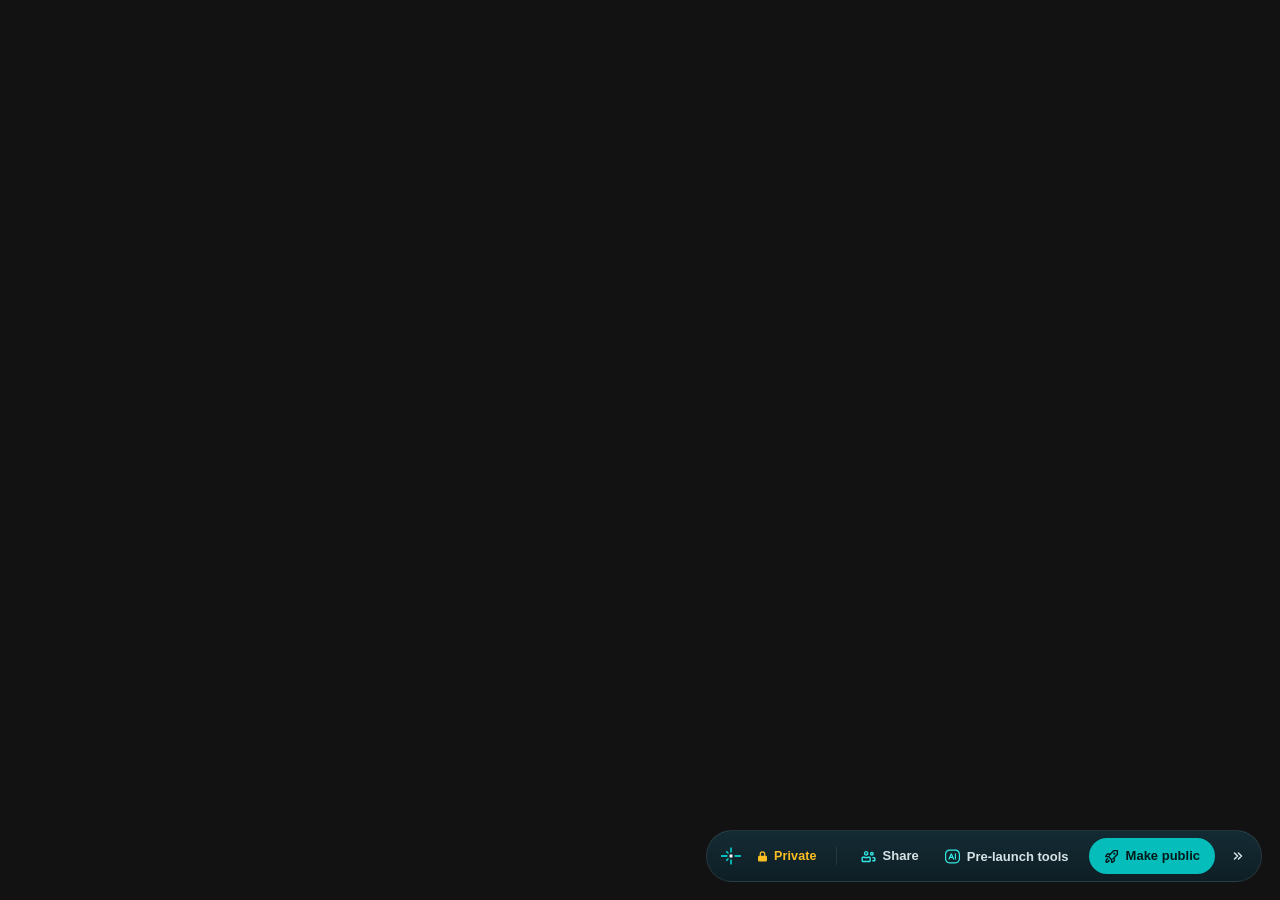
<file: firxium_files/a_luEO.htm>
<!DOCTYPE html>
<html data-mbtss-nonce="8ntmk3lgcu8eray8cmr72jg6e6lkbydxykdzg97afi" style="--nl-vw: 1920px; --nl-vh: 683px;"><head>
<meta http-equiv="content-type" content="text/html; charset=UTF-8"><meta charset="utf-8"><meta name="color-scheme" content="dark"><style>
    :root{--nl-vw:1920px;--nl-vh:1007px}
    *{box-sizing:border-box}
    html,body{margin:0;padding:0;background:transparent;overflow:hidden}
    body{display:flex;align-items:flex-end;justify-content:flex-end;height:100vh;
      padding:8px 18px 18px 8px;
      font-family:-apple-system,BlinkMacSystemFont,'Segoe UI',Roboto,Helvetica,Arial,sans-serif;font-size:14px;line-height:1.5;color:#f4f9f9;-webkit-font-smoothing:antialiased}
    .nl-wrap{display:flex;flex-direction:column;align-items:flex-end;gap:10px;width:max-content;max-width:calc(var(--nl-vw,100vw) - 26px)}
    button{font-family:inherit;cursor:pointer}
    :focus-visible{outline:2px solid #32e6e2;outline-offset:2px;border-radius:6px}
    .nl-icon-btn{position:relative;flex:none;width:30px;height:30px;display:inline-flex;align-items:center;justify-content:center;border-radius:8px;border:1px solid transparent;background:transparent;color:#d5e3e6;transition:background .15s ease,color .15s ease}
    .nl-icon-btn:hover{background:rgba(255,255,255,0.08);color:#f4f9f9}
    .nl-tap::after{content:"";position:absolute;top:50%;left:50%;transform:translate(-50%,-50%);
      width:max(100%,44px);height:max(100%,44px)}
    @keyframes nl-rise{from{opacity:0;transform:translateY(10px) scale(.97)}to{opacity:1;transform:none}}
    @media (prefers-reduced-motion:reduce){*{animation-duration:.01ms!important;transition:none!important}}
  
      .nl-popover{display:none;width:min(320px,calc(var(--nl-vw,100vw) - 26px));max-height:calc(var(--nl-vh,100vh) - 90px);overflow-y:auto;background:linear-gradient(180deg,#132832 0%,#0e1e25 100%);border:1px solid rgba(255,255,255,0.09);border-radius:18px;transform-origin:bottom right;animation:nl-rise .28s cubic-bezier(.34,1.4,.4,1) both}
      .nl-popover.open{display:block}
      .nl-popover-head{display:flex;align-items:center;gap:9px;padding:13px 12px 5px 16px}
      .nl-popover-icon{display:inline-flex;color:#32e6e2}
      .nl-popover-title{flex:1;font-size:13.5px;font-weight:700;letter-spacing:-0.01em;color:#f4f9f9}
      .nl-popover-body{padding:0 16px 12px}
      .nl-task{display:flex;align-items:center;gap:10px;padding:11px 0}
      .nl-task+.nl-task{border-top:1px solid rgba(255,255,255,0.06)}
      .nl-task-meta{flex:1;min-width:0}
      .nl-task-title{font-size:13.5px;font-weight:650;color:#f4f9f9}
      .nl-task-desc{font-size:11.5px;color:#a9bdc2}
      .nl-task-run{flex:none;display:inline-flex;align-items:center;gap:6px;text-decoration:none;border:1px solid rgba(50,230,226,0.35);background:transparent;color:#32e6e2;font-size:12px;font-weight:700;border-radius:999px;padding:6px 13px;transition:background .15s ease,transform .15s cubic-bezier(.34,1.4,.4,1)}
      .nl-task-run:hover{background:rgba(5,189,186,0.12);transform:translateY(-1px)}
      .nl-bar,.nl-mini{-webkit-user-select:none;user-select:none}
      .nl-bar{display:flex;align-items:center;gap:2px;white-space:nowrap;border:1px solid rgba(255,255,255,0.09);background:linear-gradient(180deg,#142b34,#0e1e25);border-radius:999px;padding:7px 8px 7px 14px;color:#f4f9f9}
      .nl-logo{flex:none;margin-right:8px;display:inline-flex}
      .nl-status{display:inline-flex;align-items:center;gap:5px;border:0;background:transparent;font-family:inherit;font-size:12.5px;font-weight:700;letter-spacing:0.01em;color:#fbbf24;padding:6px 5px;border-radius:8px;transition:background .15s ease}
      .nl-status:hover,.nl-status[aria-expanded='true']{background:rgba(251,191,36,0.12)}
      .nl-tip{display:none;align-self:flex-start;width:min(300px,calc(var(--nl-vw,100vw) - 26px));background:linear-gradient(180deg,#132832 0%,#0e1e25 100%);border:1px solid rgba(255,255,255,0.09);border-radius:14px;padding:12px 14px;font-size:12px;line-height:1.5;color:#d5e3e6;animation:nl-rise .2s cubic-bezier(.34,1.4,.4,1) both}
      .nl-tip.open{display:block}
      .nl-tip a{display:flex;width:fit-content;align-items:center;gap:4px;margin-top:8px;color:#32e6e2;text-decoration:none;font-weight:650}
      .nl-tip a:hover{text-decoration:underline}
      .nl-sep{width:1px;height:18px;background:rgba(255,255,255,0.09);margin:0 10px 0 12px;flex:none}
      .nl-btn{display:inline-flex;align-items:center;gap:7px;text-decoration:none;border:0;background:transparent;color:#d5e3e6;font-family:inherit;font-size:13px;font-weight:600;padding:8px 12px;border-radius:999px;transition:background .15s ease,color .15s ease}
      .nl-btn svg{color:#32e6e2}
      .nl-btn:hover{background:rgba(255,255,255,0.07);color:#f4f9f9}
      .nl-btn[aria-expanded='true']{background:rgba(255,255,255,0.1);color:#f4f9f9}
      .nl-publish{display:inline-flex;align-items:center;gap:7px;text-decoration:none;margin-left:6px;background:#05bdba;color:#02191b;font-size:13px;font-weight:700;padding:8px 15px;border-radius:999px;transition:background .15s ease,transform .15s cubic-bezier(.34,1.4,.4,1)}
      .nl-publish:hover{background:#32e6e2;transform:translateY(-1px)}
      .nl-min{margin-left:6px}

      /* ——— Minimized ——— */
      .nl-bar,.nl-mini{min-height:52px}
      .nl-mini{display:none;align-items:center;gap:2px;border:1px solid rgba(255,255,255,0.09);background:linear-gradient(180deg,#142b34,#0e1e25);border-radius:999px;padding:5px 5px 5px 13px;cursor:pointer}
      .nl-mini-state .nl-mini{display:flex}
      .nl-mini-state .nl-bar,.nl-mini-state .nl-popover,.nl-mini-state .nl-tip{display:none}
      .nl-mini-brand{display:inline-flex;align-items:center;gap:7px;padding-right:8px}
      .nl-mini-lock{display:inline-flex;color:#fbbf24}

      /* ——— Narrow layout ——— */
      .nl-narrow .nl-shrinks{position:absolute;width:1px;height:1px;overflow:hidden;
        clip-path:inset(50%);white-space:nowrap}
      .nl-narrow .nl-status{gap:0}
      .nl-narrow .nl-bar{padding:6px 6px 6px 10px}
      .nl-narrow .nl-logo{margin-right:6px}
      .nl-narrow .nl-sep{margin:0 6px 0 8px}
      .nl-narrow .nl-btn{padding:8px 9px}
      .nl-narrow .nl-publish{margin-left:4px;padding:8px 11px}
    </style></head><body>
      <div class="nl-wrap">
        <section class="nl-popover" id="nl-pop" aria-label="Pre-launch tools">
          <div class="nl-popover-head">
            <span class="nl-popover-icon"><svg width="15" height="15" viewBox="0 0 16 16" fill="currentColor" aria-hidden="true"><path fill-rule="evenodd" clip-rule="evenodd" d="M7.98407 9.625L8.58935 11.0952C8.62792 11.1889 8.71922 11.25 8.82053 11.25H9.77587C9.88268 11.25 9.95527 11.1415 9.91454 11.0428L7.3828 4.90468C7.3442 4.81107 7.25294 4.75 7.15169 4.75H6.34295C6.24163 4.75 6.15033 4.81115 6.11177 4.90484L3.58524 11.0429C3.54461 11.1416 3.61719 11.25 3.72395 11.25H4.67399C4.7753 11.25 4.86659 11.1889 4.90516 11.0952L5.51045 9.625H7.98407ZM7.46943 8.375L6.74726 6.62092L6.02508 8.375H7.46943Z"></path><path d="M10.75 11.25C10.6119 11.25 10.5 11.1381 10.5 11V5C10.5 4.86193 10.6119 4.75 10.75 4.75H11.5C11.6381 4.75 11.75 4.86193 11.75 5V11C11.75 11.1381 11.6381 11.25 11.5 11.25H10.75Z"></path><path fill-rule="evenodd" clip-rule="evenodd" d="M0 5.5C0 2.73858 2.23858 0.5 5 0.5H11C13.7614 0.5 16 2.73858 16 5.5V10.5C16 13.2614 13.7614 15.5 11 15.5H5C2.23858 15.5 0 13.2614 0 10.5V5.5ZM5 1.75H11C13.0711 1.75 14.75 3.42893 14.75 5.5V10.5C14.75 12.5711 13.0711 14.25 11 14.25H5C2.92893 14.25 1.25 12.5711 1.25 10.5V5.5C1.25 3.42893 2.92893 1.75 5 1.75Z"></path></svg></span>
            <span class="nl-popover-title">Pre-launch tools</span>
            <button type="button" class="nl-icon-btn nl-tap" id="nl-pop-close" aria-label="Close"><svg width="14" height="14" viewBox="0 0 16 16" fill="none" stroke="currentColor" stroke-width="1.9" stroke-linecap="round" aria-hidden="true"><path d="M4.5 4.5 11.5 11.5M11.5 4.5 4.5 11.5"></path></svg></button>
          </div>
          <div class="nl-popover-body">
            
      <div class="nl-task">
        <div class="nl-task-meta"><div class="nl-task-title">SEO / GEO audit</div><div class="nl-task-desc">Check that Google and AI assistants can find and read your site.</div></div>
        <a class="nl-task-run" href="https://app.netlify.com/projects/99a363d6-747c-49ff-8cbd-a5eda13080cd/overview?promptTemplate=d7bd9353-a6a3-442d-86f0-9b15488f68c3&amp;from_hud=private&amp;hud_action=ar_task" target="_blank" rel="noopener"><svg width="12" height="12" viewBox="0 0 16 16" fill="currentColor" aria-hidden="true"><path d="M5.68 9.925 4.607 8.85l-.013-.379 1.1-1.1.38.012 1.075 1.075.012.379-1.1 1.1zM9.96 9.925 8.886 8.85l-.013-.379 1.1-1.1.38.012 1.075 1.075.012.379-1.1 1.1z"></path><path fill-rule="evenodd" clip-rule="evenodd" d="M9.005 2.52v1.296h2.657a3.19 3.19 0 0 1 3.191 3.192v3.356a3.19 3.19 0 0 1-3.191 3.191H4.338a3.19 3.19 0 0 1-3.191-3.19V7.007a3.19 3.19 0 0 1 3.191-3.192h2.836V2.52l.229-.245h1.373zM4.338 5.316c-.934 0-1.691.758-1.691 1.692v3.356c0 .934.758 1.691 1.691 1.691h7.324c.933 0 1.69-.757 1.691-1.69V7.007c0-.934-.757-1.692-1.691-1.692z"></path></svg> Run</a>
      </div>
            
      <div class="nl-task">
        <div class="nl-task-meta"><div class="nl-task-title">Performance check</div><div class="nl-task-desc">See how fast your pages load, and what is slowing them down.</div></div>
        <a class="nl-task-run" href="https://app.netlify.com/projects/99a363d6-747c-49ff-8cbd-a5eda13080cd/overview?promptTemplate=f8ef80a5-be9b-494d-9fac-a4ac5d5689a4&amp;from_hud=private&amp;hud_action=ar_task" target="_blank" rel="noopener"><svg width="12" height="12" viewBox="0 0 16 16" fill="currentColor" aria-hidden="true"><path d="M5.68 9.925 4.607 8.85l-.013-.379 1.1-1.1.38.012 1.075 1.075.012.379-1.1 1.1zM9.96 9.925 8.886 8.85l-.013-.379 1.1-1.1.38.012 1.075 1.075.012.379-1.1 1.1z"></path><path fill-rule="evenodd" clip-rule="evenodd" d="M9.005 2.52v1.296h2.657a3.19 3.19 0 0 1 3.191 3.192v3.356a3.19 3.19 0 0 1-3.191 3.191H4.338a3.19 3.19 0 0 1-3.191-3.19V7.007a3.19 3.19 0 0 1 3.191-3.192h2.836V2.52l.229-.245h1.373zM4.338 5.316c-.934 0-1.691.758-1.691 1.692v3.356c0 .934.758 1.691 1.691 1.691h7.324c.933 0 1.69-.757 1.691-1.69V7.007c0-.934-.757-1.692-1.691-1.692z"></path></svg> Run</a>
      </div>
            
      <div class="nl-task">
        <div class="nl-task-meta"><div class="nl-task-title">Security audit</div><div class="nl-task-desc">Look for common weak spots, like out-of-date code or open settings.</div></div>
        <a class="nl-task-run" href="https://app.netlify.com/projects/99a363d6-747c-49ff-8cbd-a5eda13080cd/overview?promptTemplate=5f50f746-2ba1-4a3d-8a47-1a515f4420eb&amp;from_hud=private&amp;hud_action=ar_task" target="_blank" rel="noopener"><svg width="12" height="12" viewBox="0 0 16 16" fill="currentColor" aria-hidden="true"><path d="M5.68 9.925 4.607 8.85l-.013-.379 1.1-1.1.38.012 1.075 1.075.012.379-1.1 1.1zM9.96 9.925 8.886 8.85l-.013-.379 1.1-1.1.38.012 1.075 1.075.012.379-1.1 1.1z"></path><path fill-rule="evenodd" clip-rule="evenodd" d="M9.005 2.52v1.296h2.657a3.19 3.19 0 0 1 3.191 3.192v3.356a3.19 3.19 0 0 1-3.191 3.191H4.338a3.19 3.19 0 0 1-3.191-3.19V7.007a3.19 3.19 0 0 1 3.191-3.192h2.836V2.52l.229-.245h1.373zM4.338 5.316c-.934 0-1.691.758-1.691 1.692v3.356c0 .934.758 1.691 1.691 1.691h7.324c.933 0 1.69-.757 1.691-1.69V7.007c0-.934-.757-1.692-1.691-1.692z"></path></svg> Run</a>
      </div>
          </div>
        </section>
        <div class="nl-mini" id="nl-mini">
          <span class="nl-mini-brand"><svg width="18" height="18" viewBox="0 0 32 32" fill="none" aria-hidden="true">
    <path fill="#fff" d="M17.9922 18.3225H14.005L13.6746 17.9921V14.005L14.005 13.6746H17.9922L18.3226 14.005V17.9921L17.9922 18.3225Z"></path>
    <g fill="#05BDBA">
      <path d="M9.6958 24.3311H9.35705L7.6661 22.6401V22.3041L10.2511 19.7164L12.042 19.7191L12.2808 19.9552V21.7461L9.6958 24.3311Z"></path>
      <path d="M7.6661 9.69576V9.35701L9.35705 7.66606H9.6958L12.2808 10.2511V12.0392L12.042 12.2808H10.2511L7.6661 9.69576Z"></path>
      <path d="M10.0457 17.4369H0.205466L0 17.2314V14.7658L0.205466 14.5603H10.0457L10.2511 14.7658V17.2314L10.0457 17.4369Z"></path>
      <path d="M31.7945 17.4369H21.9544L21.7489 17.2314V14.7658L21.9544 14.5603H31.7945L32 14.7658V17.2314L31.7945 17.4369Z"></path>
      <path d="M14.5631 10.0456V2.66547L14.7686 2.46001H17.2343L17.4396 2.66547V10.0456L17.2343 10.2511H14.7686L14.5631 10.0456Z"></path>
      <path d="M14.5631 29.3316V21.9515L14.7686 21.746H17.2343L17.4396 21.9515V29.3316L17.2343 29.5371H14.7686L14.5631 29.3316Z"></path>
    </g></svg><span class="nl-mini-lock"><svg width="13" height="13" viewBox="0 0 16 16" fill="currentColor" fill-rule="evenodd" aria-hidden="true"><path d="M8 1.5A3.5 3.5 0 0 0 4.5 5v2H4A1.5 1.5 0 0 0 2.5 8.5v4A1.5 1.5 0 0 0 4 14h8a1.5 1.5 0 0 0 1.5-1.5v-4A1.5 1.5 0 0 0 12 7h-.5V5A3.5 3.5 0 0 0 8 1.5zm2 5.5V5a2 2 0 1 0-4 0v2h4z"></path></svg></span></span>
          <button type="button" class="nl-icon-btn nl-tap nl-mini-open" id="nl-mini-open" aria-label="Show Netlify site tools"><svg width="14" height="14" viewBox="0 0 16 16" fill="none" stroke="currentColor" stroke-width="1.7" stroke-linecap="round" stroke-linejoin="round" aria-hidden="true"><path d="M12 4.5 8.5 8 12 11.5M7.5 4.5 4 8 7.5 11.5"></path></svg></button>
          <button type="button" class="nl-icon-btn nl-tap nl-mini-hide" id="nl-mini-hide" aria-label="Hide Netlify tools on this site"><svg width="14" height="14" viewBox="0 0 16 16" fill="none" stroke="currentColor" stroke-width="1.9" stroke-linecap="round" aria-hidden="true"><path d="M4.5 4.5 11.5 11.5M11.5 4.5 4.5 11.5"></path></svg></button>
        </div>
        <section class="nl-tip" id="nl-tip" aria-label="Project visibility">
          This project is private - only your team and people you invite can view it.
          <a href="https://docs.netlify.com/manage/security/secure-access-to-sites/project-visibility/" target="_blank" rel="noopener">Learn more <span aria-hidden="true">↗</span></a>
        </section>
        <div class="nl-bar" role="toolbar" aria-label="Netlify site tools">
          <span class="nl-logo"><svg width="20" height="20" viewBox="0 0 32 32" fill="none" aria-hidden="true">
    <path fill="#fff" d="M17.9922 18.3225H14.005L13.6746 17.9921V14.005L14.005 13.6746H17.9922L18.3226 14.005V17.9921L17.9922 18.3225Z"></path>
    <g fill="#05BDBA">
      <path d="M9.6958 24.3311H9.35705L7.6661 22.6401V22.3041L10.2511 19.7164L12.042 19.7191L12.2808 19.9552V21.7461L9.6958 24.3311Z"></path>
      <path d="M7.6661 9.69576V9.35701L9.35705 7.66606H9.6958L12.2808 10.2511V12.0392L12.042 12.2808H10.2511L7.6661 9.69576Z"></path>
      <path d="M10.0457 17.4369H0.205466L0 17.2314V14.7658L0.205466 14.5603H10.0457L10.2511 14.7658V17.2314L10.0457 17.4369Z"></path>
      <path d="M31.7945 17.4369H21.9544L21.7489 17.2314V14.7658L21.9544 14.5603H31.7945L32 14.7658V17.2314L31.7945 17.4369Z"></path>
      <path d="M14.5631 10.0456V2.66547L14.7686 2.46001H17.2343L17.4396 2.66547V10.0456L17.2343 10.2511H14.7686L14.5631 10.0456Z"></path>
      <path d="M14.5631 29.3316V21.9515L14.7686 21.746H17.2343L17.4396 21.9515V29.3316L17.2343 29.5371H14.7686L14.5631 29.3316Z"></path>
    </g></svg></span>
          <button type="button" class="nl-status" id="nl-status" aria-expanded="false" aria-controls="nl-tip"><svg width="13" height="13" viewBox="0 0 16 16" fill="currentColor" fill-rule="evenodd" aria-hidden="true"><path d="M8 1.5A3.5 3.5 0 0 0 4.5 5v2H4A1.5 1.5 0 0 0 2.5 8.5v4A1.5 1.5 0 0 0 4 14h8a1.5 1.5 0 0 0 1.5-1.5v-4A1.5 1.5 0 0 0 12 7h-.5V5A3.5 3.5 0 0 0 8 1.5zm2 5.5V5a2 2 0 1 0-4 0v2h4z"></path></svg><span class="nl-shrinks">Private</span></button>
          <span class="nl-sep" aria-hidden="true"></span>
          <a class="nl-btn" href="https://app.netlify.com/projects/99a363d6-747c-49ff-8cbd-a5eda13080cd/overview?modal=share&amp;from_hud=private&amp;hud_action=share" target="_blank" rel="noopener"><svg width="15" height="15" viewBox="0 0 16 16" fill="currentColor" aria-hidden="true"><path fill-rule="evenodd" clip-rule="evenodd" d="M7.5636 8C6.94548 8.31953 6.24382 8.5 5.5 8.5C4.75618 8.5 4.05452 8.31953 3.4364 8H1.5L0.5 9V13L1.5 14H9.5L10.5 13V9L9.5 8H7.5636ZM8.87868 9.5H7.90075C7.16414 9.82186 6.35125 10 5.5 10C4.64875 10 3.83586 9.82186 3.09925 9.5H2.12132L2 9.62132V12.3787L2.12132 12.5H8.87868L9 12.3787V9.62132L8.87868 9.5Z"></path><path d="M13.9999 10.1213V11.8463L12.2043 11.8481L12.0039 12.0357V13.1606L12.2043 13.3481H13.7955L13.7975 13.3463H14.7024L15.4999 12.5V9.5L14.5001 8.5001L12.2043 8.49976L12.0039 8.68726V9.81225L12.2043 9.99976L13.8786 10L13.9999 10.1213Z"></path><path fill-rule="evenodd" clip-rule="evenodd" d="M5.5 7C6.88071 7 8 5.88071 8 4.5C8 3.11929 6.88071 2 5.5 2C4.11929 2 3 3.11929 3 4.5C3 5.88071 4.11929 7 5.5 7ZM5.5 5.5C6.05228 5.5 6.5 5.05228 6.5 4.5C6.5 3.94772 6.05228 3.5 5.5 3.5C4.94772 3.5 4.5 3.94772 4.5 4.5C4.5 5.05228 4.94772 5.5 5.5 5.5Z"></path><path fill-rule="evenodd" clip-rule="evenodd" d="M13.7 5.1C13.7 6.25937 12.7594 7.2 11.6 7.2C10.4406 7.2 9.5 6.25937 9.5 5.1C9.5 3.94062 10.4406 3 11.6 3C12.7594 3 13.7 3.94062 13.7 5.1ZM11.6 5.7C11.9309 5.7 12.2 5.43095 12.2 5.1C12.2 4.76905 11.9309 4.5 11.6 4.5C11.2691 4.5 11 4.76905 11 5.1C11 5.43095 11.2691 5.7 11.6 5.7Z"></path></svg>
            <span class="nl-shrinks">Share</span></a>
          <button type="button" class="nl-btn" id="nl-tools" aria-expanded="false" aria-controls="nl-pop"><svg width="15" height="15" viewBox="0 0 16 16" fill="currentColor" aria-hidden="true"><path fill-rule="evenodd" clip-rule="evenodd" d="M7.98407 9.625L8.58935 11.0952C8.62792 11.1889 8.71922 11.25 8.82053 11.25H9.77587C9.88268 11.25 9.95527 11.1415 9.91454 11.0428L7.3828 4.90468C7.3442 4.81107 7.25294 4.75 7.15169 4.75H6.34295C6.24163 4.75 6.15033 4.81115 6.11177 4.90484L3.58524 11.0429C3.54461 11.1416 3.61719 11.25 3.72395 11.25H4.67399C4.7753 11.25 4.86659 11.1889 4.90516 11.0952L5.51045 9.625H7.98407ZM7.46943 8.375L6.74726 6.62092L6.02508 8.375H7.46943Z"></path><path d="M10.75 11.25C10.6119 11.25 10.5 11.1381 10.5 11V5C10.5 4.86193 10.6119 4.75 10.75 4.75H11.5C11.6381 4.75 11.75 4.86193 11.75 5V11C11.75 11.1381 11.6381 11.25 11.5 11.25H10.75Z"></path><path fill-rule="evenodd" clip-rule="evenodd" d="M0 5.5C0 2.73858 2.23858 0.5 5 0.5H11C13.7614 0.5 16 2.73858 16 5.5V10.5C16 13.2614 13.7614 15.5 11 15.5H5C2.23858 15.5 0 13.2614 0 10.5V5.5ZM5 1.75H11C13.0711 1.75 14.75 3.42893 14.75 5.5V10.5C14.75 12.5711 13.0711 14.25 11 14.25H5C2.92893 14.25 1.25 12.5711 1.25 10.5V5.5C1.25 3.42893 2.92893 1.75 5 1.75Z"></path></svg>
            <span class="nl-shrinks">Pre-launch tools</span></button>
          <a class="nl-publish" href="https://app.netlify.com/projects/99a363d6-747c-49ff-8cbd-a5eda13080cd/overview?modal=go-live&amp;from_hud=private&amp;hud_action=make_public" target="_blank" rel="noopener"><svg width="15" height="15" viewBox="0 0 16 16" fill="currentColor" aria-hidden="true"><path d="M11.072 6C10.8557 5.99995 10.6443 5.93576 10.4644 5.81554C10.2846 5.69533 10.1444 5.52449 10.0617 5.32463C9.97895 5.12477 9.95733 4.90486 9.99956 4.69271C10.0418 4.48056 10.146 4.2857 10.299 4.13276C10.4519 3.97982 10.6468 3.87568 10.859 3.8335C11.0711 3.79132 11.291 3.81299 11.4909 3.89578C11.6907 3.97857 11.8615 4.11876 11.9817 4.29862C12.1019 4.47848 12.166 4.68994 12.166 4.90625C12.1658 5.19633 12.0505 5.47447 11.8454 5.67956C11.6402 5.88464 11.3621 5.9999 11.072 6Z"></path><path fill-rule="evenodd" clip-rule="evenodd" d="M3.59279 4.5H6.77473L8.48034 2.74577L10.1619 1L14.4308 1.00686L15 1.59031V6.01763L11.5291 9.61732L11.78 12.4852L11.1608 13.7165L8.58695 15.2986L7.59043 14.7959L7.31674 11.6676L4.624 8.875H1.65598L1.06836 7.92609L2.42011 5.22418L3.59279 4.5ZM8.7673 11.037L8.96573 13.305L10.0122 12.6618L10.2486 12.1917L10.1476 11.037L8.7673 11.037ZM8.43037 10.6616L12.036 6.93056L13.5 5.41225V2.50537L10.7987 2.50103L10.0283 3.30089L5.69627 7.82603L8.43037 10.6616ZM5.27424 7.38834L5.35943 6H4.01862L3.57089 6.27649L3.02131 7.375H5.26138L5.27424 7.38834Z"></path><path d="M2.05008 10.9935L3.79156 9.6874L4.81429 10.7954L3.17932 12.0216L2.95615 13.1374L4.07201 12.9143L5.28155 11.3016L6.31603 12.4222L5.10008 14.0435L4.64717 14.3289L2.14717 14.8289L1.26465 13.9464L1.76465 11.4464L2.05008 10.9935Z"></path></svg> Make public</a>
          <button type="button" class="nl-icon-btn nl-tap nl-min" id="nl-min" aria-label="Minimize Netlify tools"><svg width="14" height="14" viewBox="0 0 16 16" fill="none" stroke="currentColor" stroke-width="1.7" stroke-linecap="round" stroke-linejoin="round" aria-hidden="true"><path d="M4 4.5 7.5 8 4 11.5M8.5 4.5 12 8 8.5 11.5"></path></svg></button>
        </div>
      </div>
      <script>
        
    function nlSend(){
      var wrap=document.querySelector('.nl-wrap'),boxes=[];
      for(var i=0;i<wrap.children.length;i++){
        var c=wrap.children[i];
        if(!c.offsetWidth||!c.offsetHeight)continue;
        boxes.push({x:c.offsetLeft-wrap.offsetLeft+8,
                    y:c.offsetTop-wrap.offsetTop+8,
                    w:c.offsetWidth,h:c.offsetHeight});
      }
      parent.postMessage({nlHud:'resize',
        width:wrap.offsetWidth+26,
        height:wrap.offsetHeight+26,
        boxes:boxes},'*');
    }
    function nlSendSoon(){requestAnimationFrame(nlSend);}
    window.addEventListener('load',nlSend);
    window.addEventListener('message',function(e){
      if(e.source!==parent||!e.data||e.data.nlHud!=='viewport')return;
      var s=document.documentElement.style;
      s.setProperty('--nl-vw',e.data.w+'px');
      s.setProperty('--nl-vh',e.data.h+'px');
      document.documentElement.classList.toggle('nl-narrow',e.data.w<600);
      nlSendSoon();
    });
    var nlCoarse=window.matchMedia('(pointer: coarse)').matches;
    function nlSubmit(form){
      if(form.requestSubmit)return form.requestSubmit();
      if(form.checkValidity&&!form.checkValidity())
        return form.reportValidity&&form.reportValidity();
      form.submit();
    }
  
        var btn=document.getElementById('nl-tools'),pop=document.getElementById('nl-pop');
        function setOpen(open){
          pop.classList.toggle('open',open);
          btn.setAttribute('aria-expanded',open?'true':'false');
          nlSendSoon();
        }
        btn.addEventListener('click',function(){setOpen(!pop.classList.contains('open'));});
        document.getElementById('nl-pop-close').addEventListener('click',function(){setOpen(false);btn.focus();});

        var statusBtn=document.getElementById('nl-status'),tip=document.getElementById('nl-tip'),tipTimer=null;
        function setTip(open){
          tip.classList.toggle('open',open);
          statusBtn.setAttribute('aria-expanded',open?'true':'false');
          nlSendSoon();
        }
        function openTip(){clearTimeout(tipTimer);setTip(true);}
        function closeTipSoon(){clearTimeout(tipTimer);tipTimer=setTimeout(function(){setTip(false);},200);}
        if(!nlCoarse){
          statusBtn.addEventListener('mouseenter',openTip);
          statusBtn.addEventListener('mouseleave',closeTipSoon);
          tip.addEventListener('mouseenter',openTip);
          tip.addEventListener('mouseleave',closeTipSoon);
        }
        statusBtn.addEventListener('focus',function(){
          var keyboard;
          try{keyboard=statusBtn.matches(':focus-visible');}catch(e){keyboard=!nlCoarse;}
          if(keyboard)openTip();
        });
        statusBtn.addEventListener('blur',closeTipSoon);
        statusBtn.addEventListener('click',function(){
          clearTimeout(tipTimer);
          setTip(nlCoarse ? !tip.classList.contains('open') : true);
        });

        var root=document.documentElement;
        function setStage(value){
          root.classList.toggle('nl-mini-state',value==='mini');
          if(value==='mini'){setOpen(false);setTip(false);}
          parent.postMessage({nlHud:'state',value:value},'*');
          nlSendSoon();
        }
        document.getElementById('nl-min').addEventListener('click',function(){
          setStage('mini');
          document.getElementById('nl-mini-open').focus();
        });
        document.getElementById('nl-mini').addEventListener('click',function(e){
          if(e.target.closest('#nl-mini-hide'))return;
          setStage('');
          document.getElementById('nl-min').focus();
        });
        document.getElementById('nl-mini-hide').addEventListener('click',function(){
          parent.postMessage({nlHud:'state',value:'hidden'},'*');
        });
        document.addEventListener('keydown',function(e){
          if(e.key!=='Escape')return;
          if(tip.classList.contains('open')){setTip(false);statusBtn.focus();return;}
          if(pop.classList.contains('open')){setOpen(false);btn.focus();}
        });
      </script>
    </body></html>
</file>
